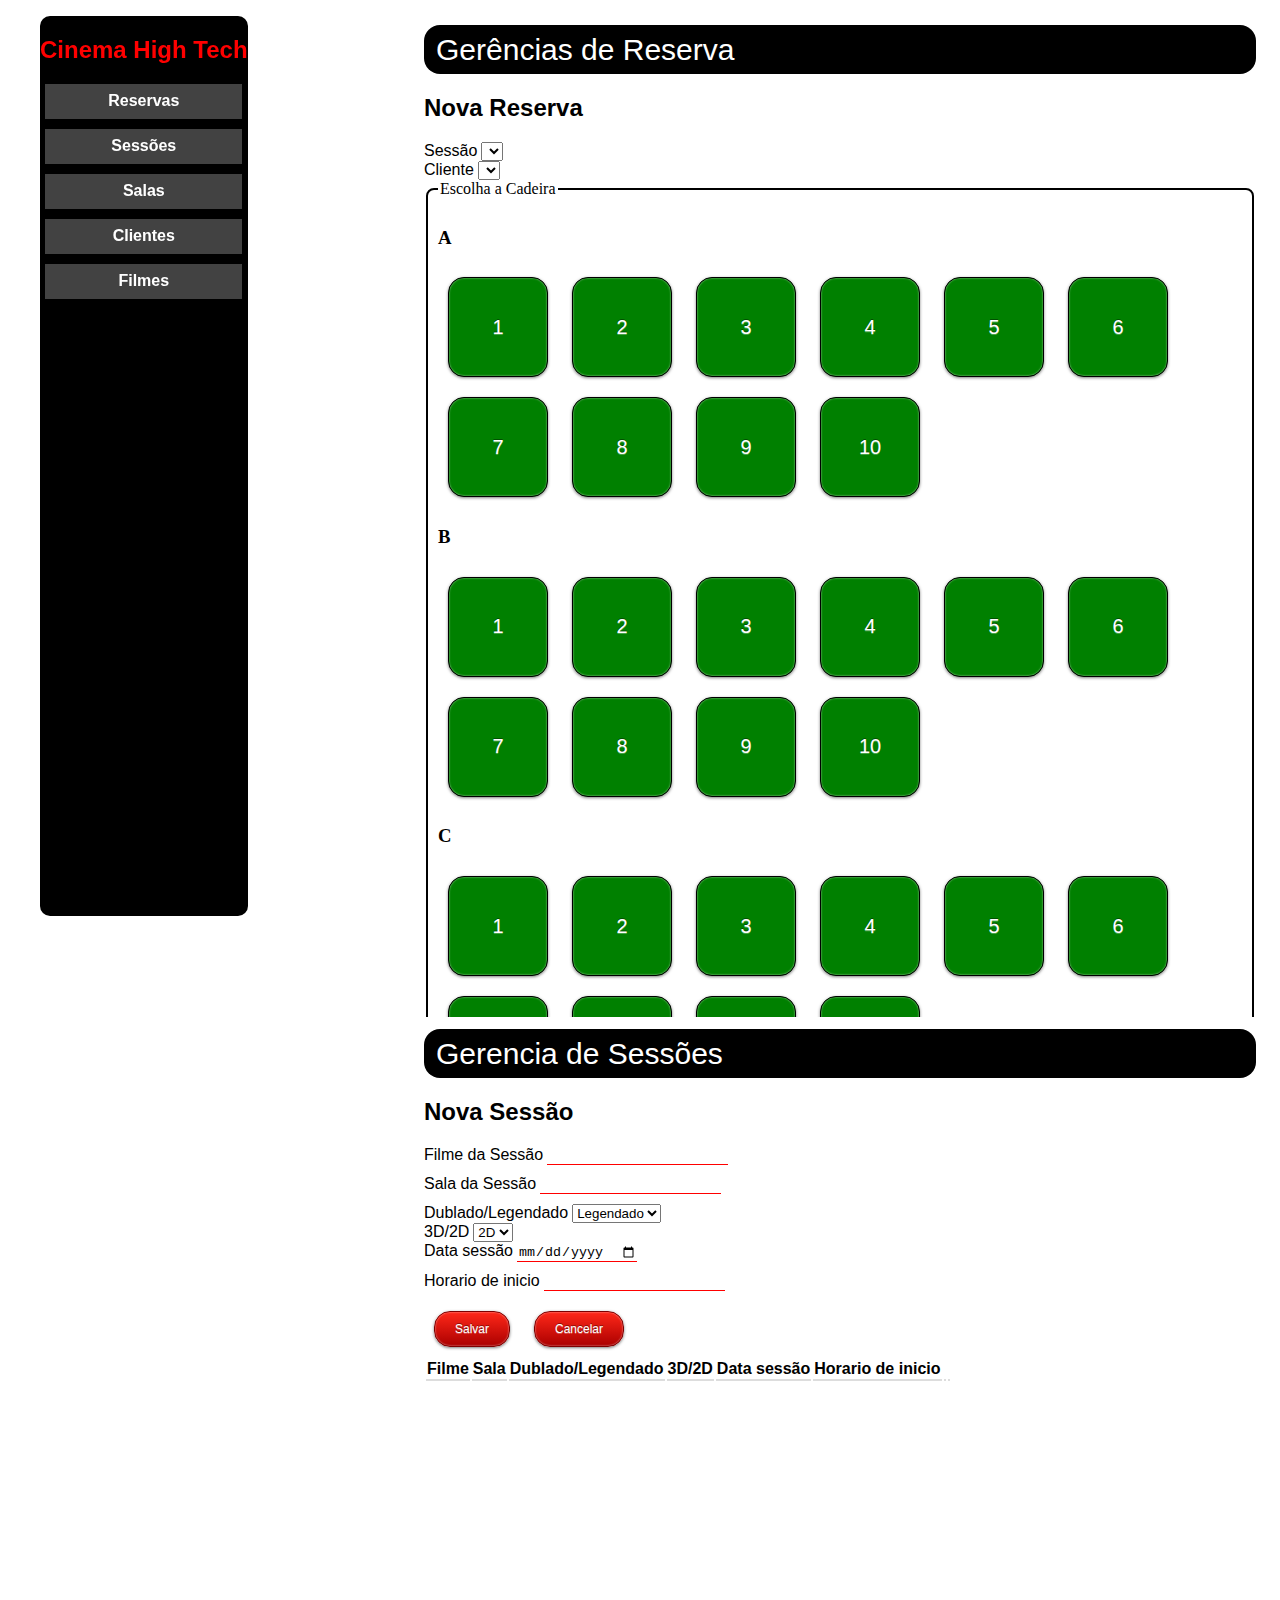
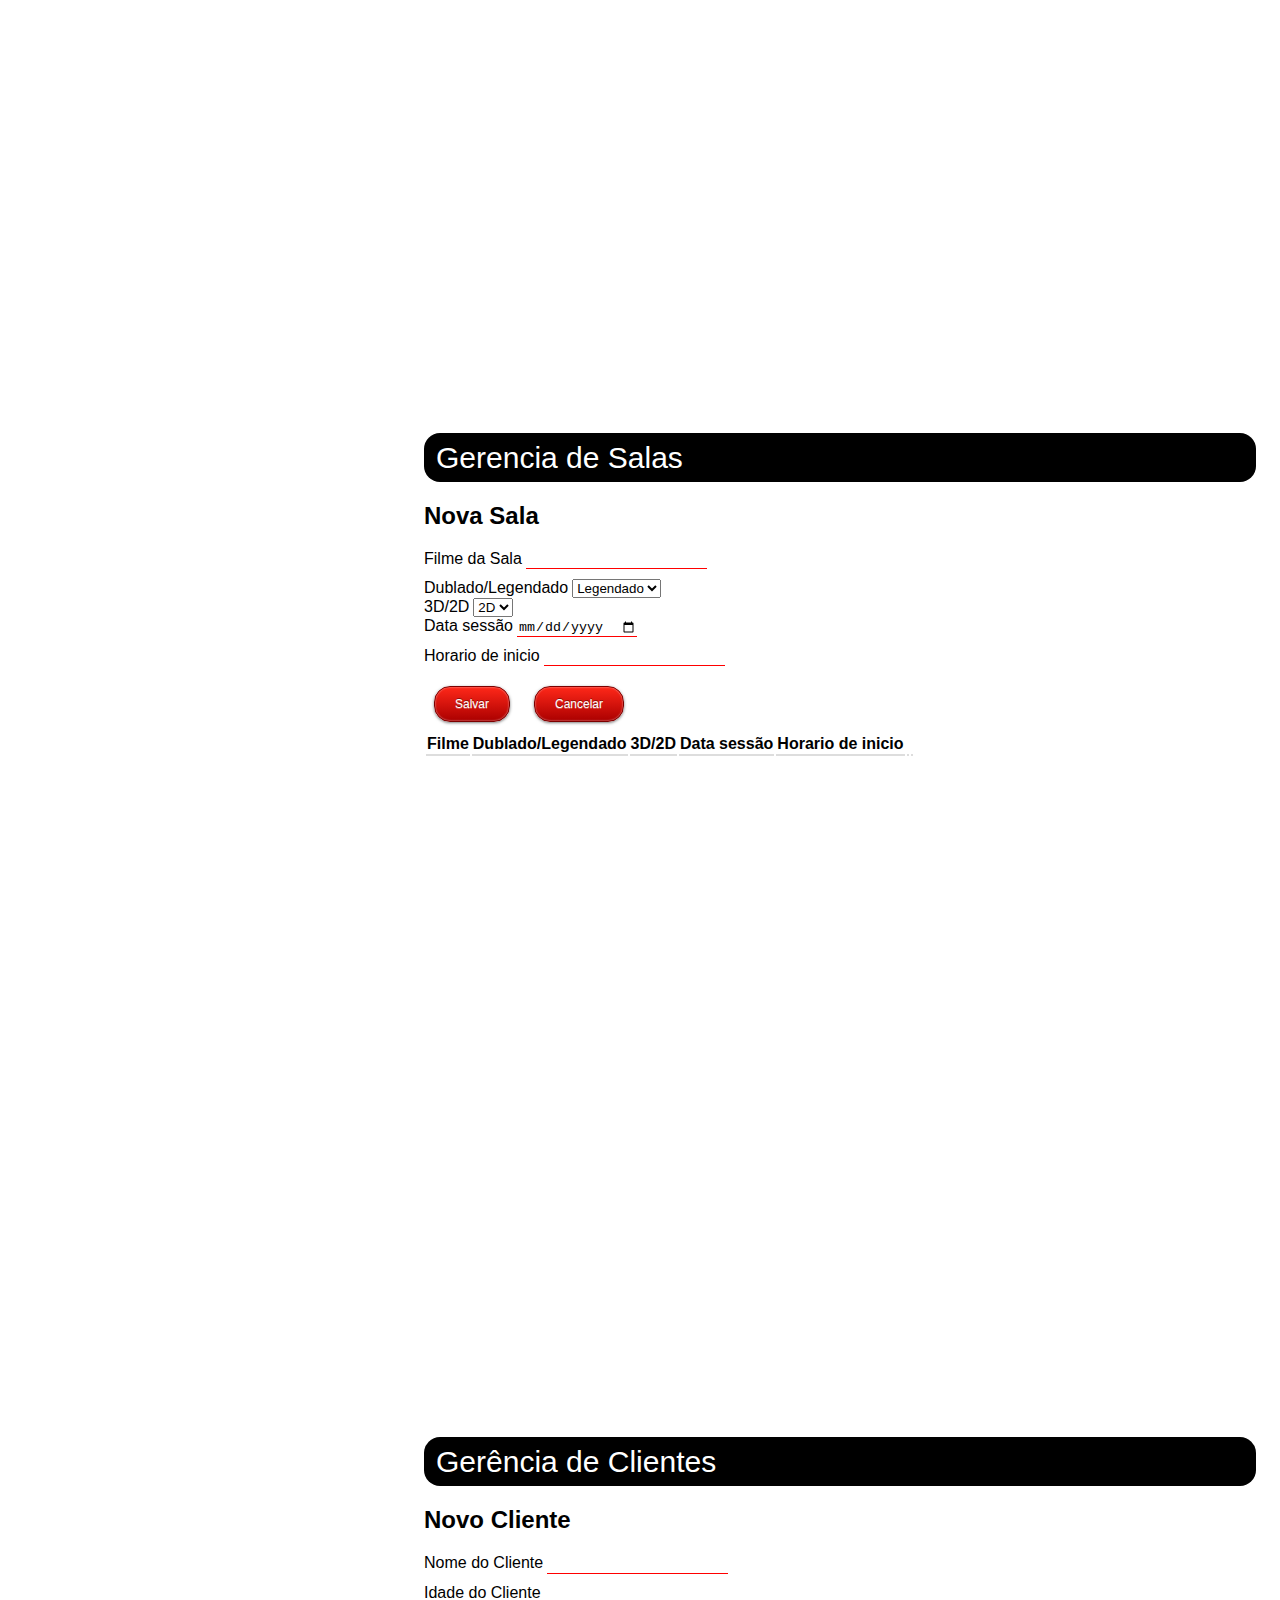
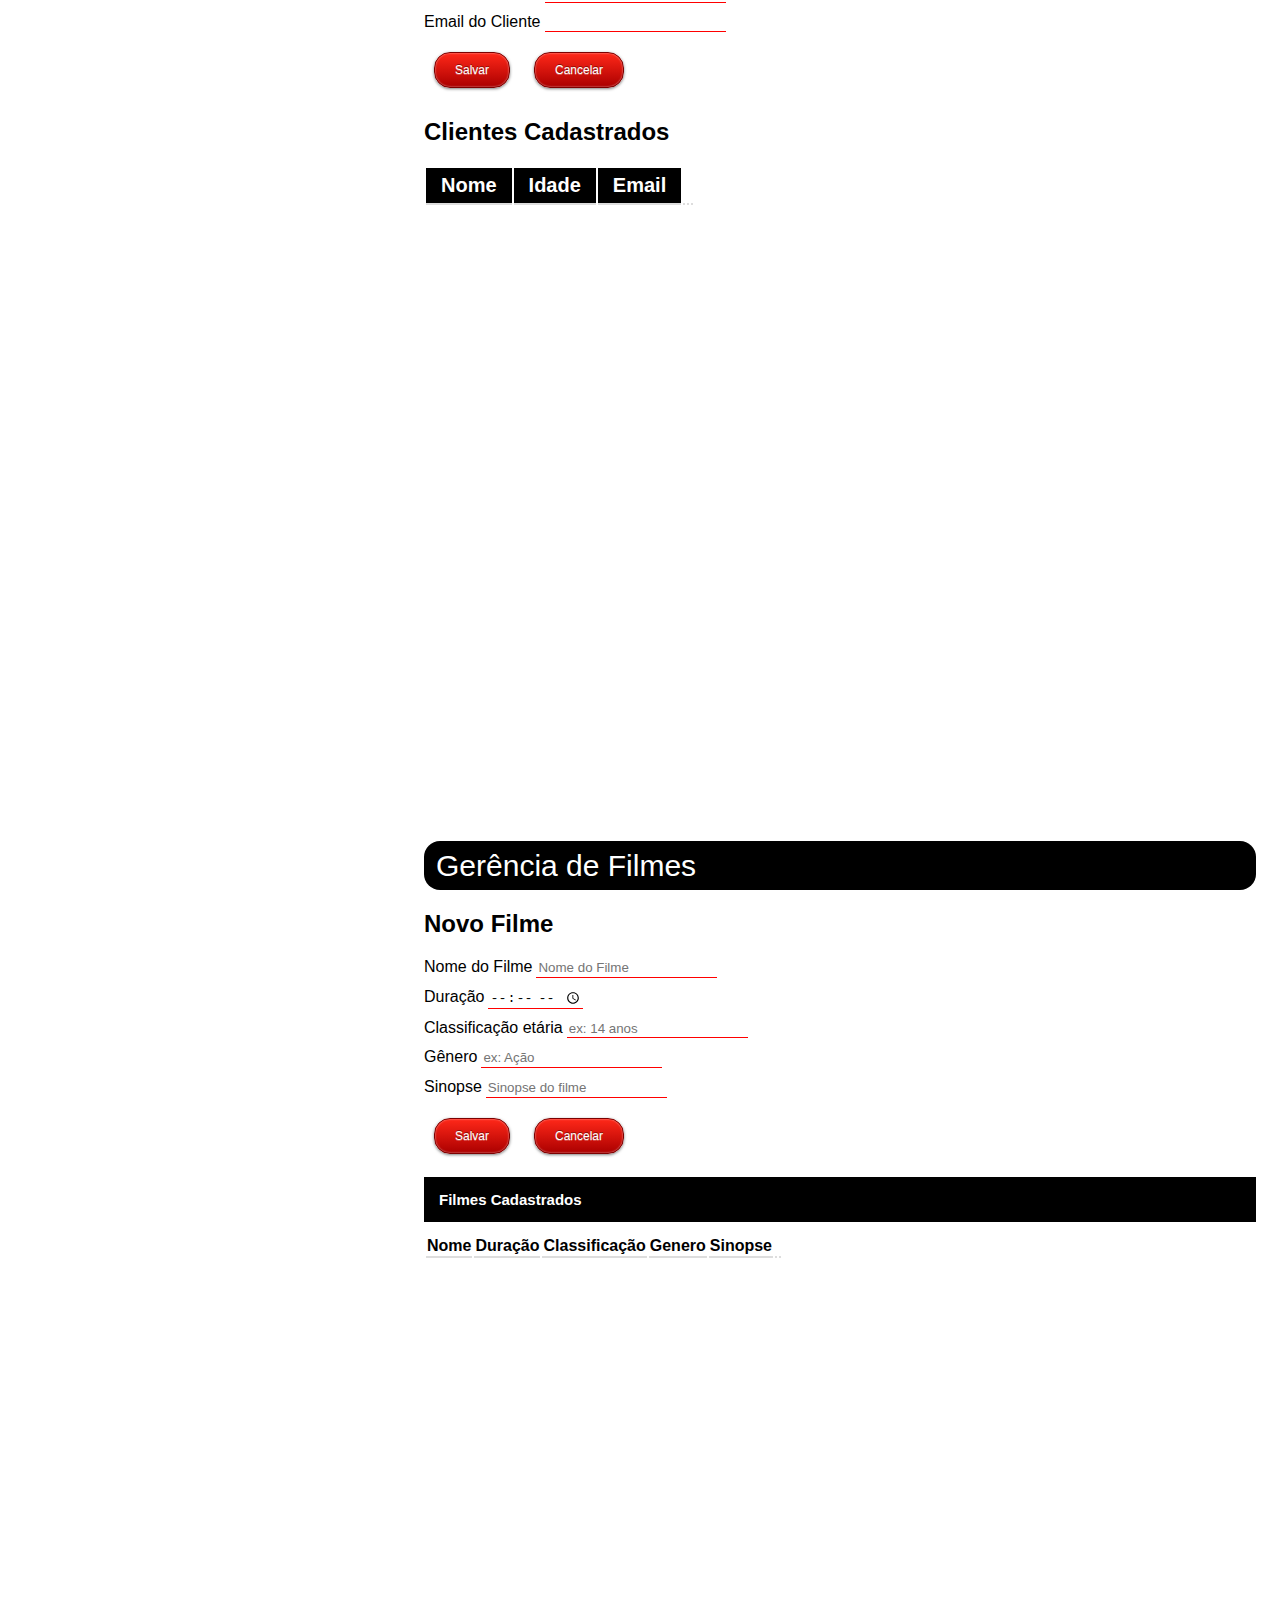
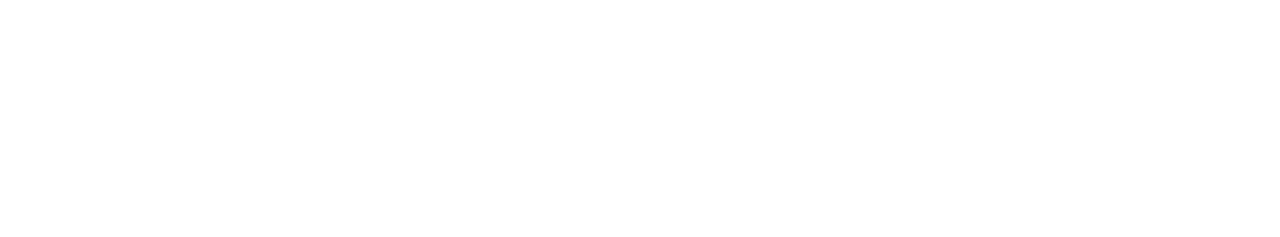
<file: Desafio Final - Módulo 1/index.html>
<!DOCTYPE html>

<head>
    <meta charset="UTF-8">
    <title>Cinema</title>
    <script src="menu.js"></script>
    <link rel="stylesheet" href="index.css">
</head>

<body>
    <nav id="site">
         
        <ul>
            
            <div id="menu">
                    <h2>Cinema High Tech</h2>
                <li><button onclick="menuPrincipal.reservas()">Reservas</button></li>
                <li><button onclick="menuPrincipal.sessoes()">Sessões</button></li>
                <li><button onclick="menuPrincipal.salas()">Salas</button></li>
                <li><button onclick="menuPrincipal.clientes()">Clientes</button></li>
                <li><button onclick="menuPrincipal.filmes()">Filmes</button></li>
            </div>
        </ul>

    </nav>


    <div id="paginaPrincipal">
        <object type="text/html" data="Reservas/Reservas.html"></object>
        <object type="text/html" data="Sessões/Sessões.html"></object>
        <object type="text/html" data="Salas/Salas.html"></object>
        <object type="text/html" data="Clientes/clientes.html"></object>
        <object type="text/html" data="Filmes/Filmes.html"></object>

    </div>
</body>

</html>
</file>
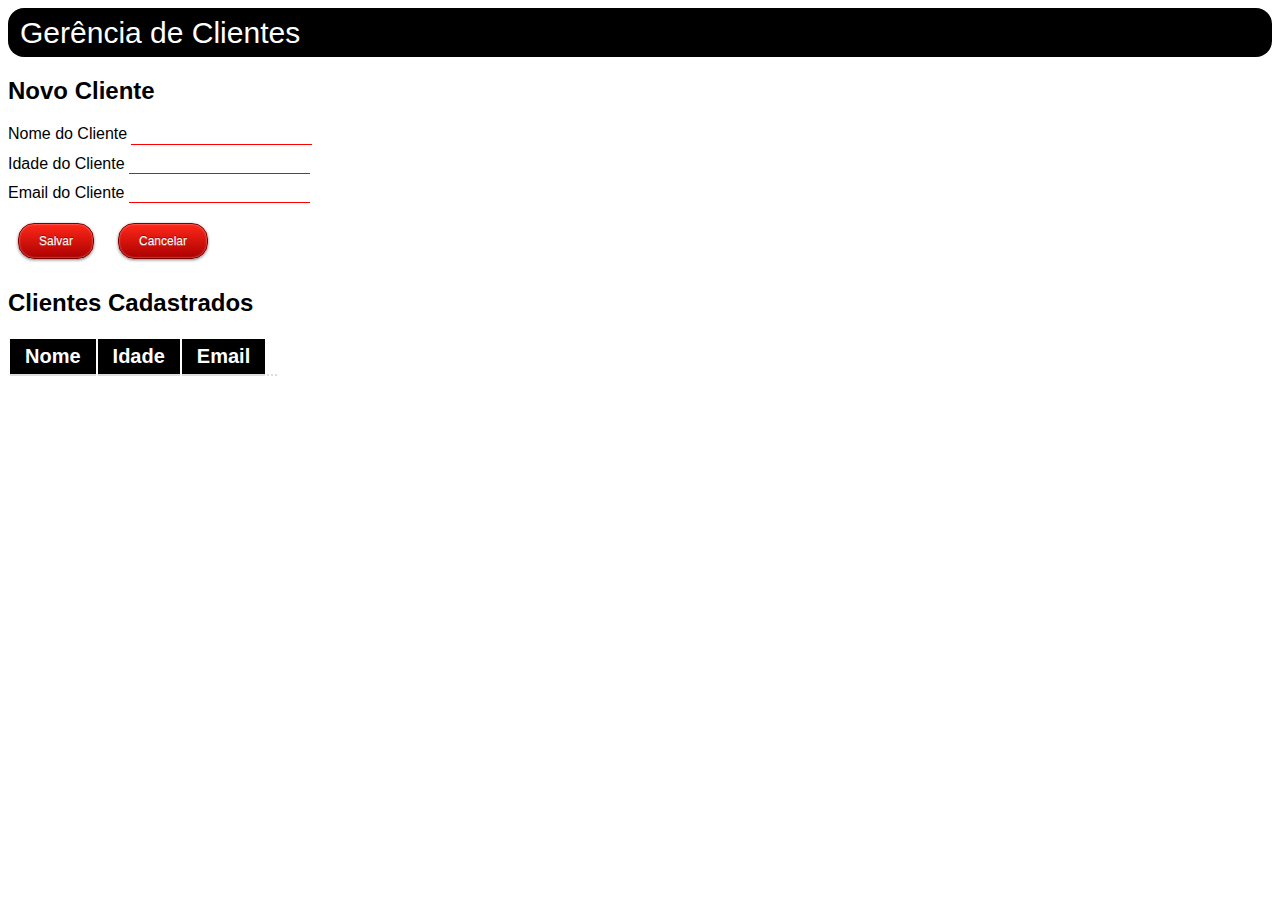
<file: Desafio Final - Módulo 1/Clientes/clientes.html>
<!DOCTYPE html>
<html>

<head>
    <meta charset="UTF-8">
    <link rel="stylesheet" href="clientes.css">
    <script src="js/Cliente.js"></script>

    <title>Gerência de Clientes</title>
</head>

<body>
    <header>Gerência de Clientes</header>
    <div>
        <h2 class="divCenter">Novo Cliente</h2>
    </div>
    <div>
        <form>
        <label for="nomeCliente">Nome do Cliente</label>
        <input type="text" id="nomeCliente">
    </div>
    <div>
        <label for="idadeCliente">Idade do Cliente</label>
        <input type="number" id="idadeCliente">
    </div>
    <div>
        <label for="emailCliente">Email do Cliente</label>
        <input type="email" id="emailCliente">
    </form>
    </div>
    <div id="botaoacoes">
        <button onclick="novoCliente.salvar()">Salvar</button>
        <button onclick="novoCliente.limpar()">Cancelar</button>

    </div>
    <div >
        <h2>Clientes Cadastrados</h2>

    </div>
    <div>
        <table>
            <thead >
                <th id="tituloTabela">Nome</th>
                <th id="tituloTabela">Idade</th>
                <th id="tituloTabela">Email</th>
                <th></th>
                <th></th>
                <th></th>
            </thead>
            <tbody id="resultadoClientes">


            </tbody>
        </table>
    </div>



</body>

</html>
</file>
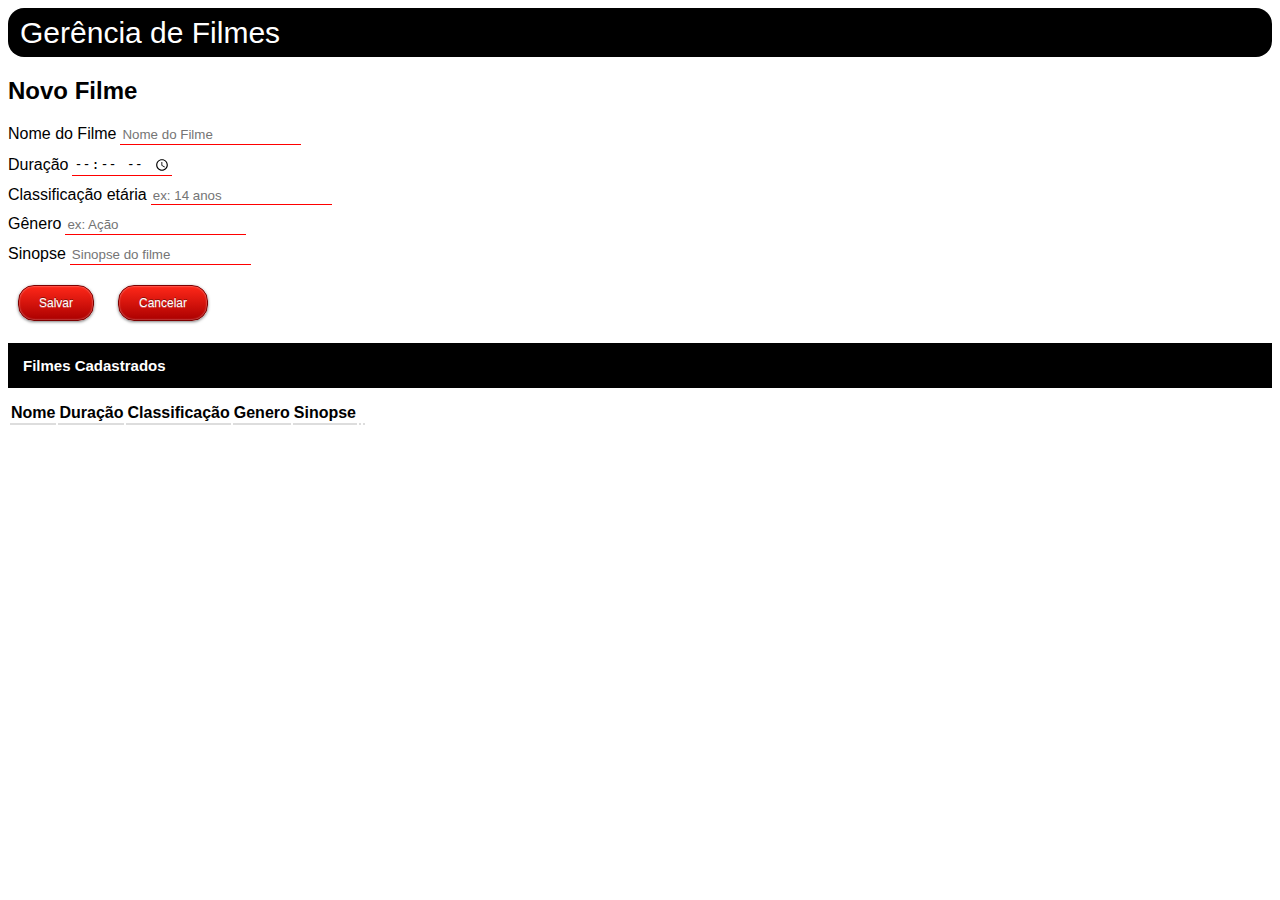
<file: Desafio Final - Módulo 1/Filmes/Filmes.html>
<!DOCTYPE html>
<html>

<head>
    <meta charset="UTF-8">
<script src="js/Filme.js"></script>
<link rel="stylesheet" href="css/Filmes.css">
    <title>Gerência de Filmes</title>
</head>

<body>
    <header>Gerência de Filmes</header>
    <div>
        <h2>Novo Filme</h2>
    </div>
    <div>
        <label for="nomeFilme">Nome do Filme</label>
        <input type="text" placeholder="Nome do Filme" id="nomeFilme">
    </div>
    <div>
        <label for="duracao">Duração</label>
        <input type="time" id="duracao">
    </div>
    <div>
        <label for="classificacao">Classificação etária</label>
        <input type="number" placeholder="ex: 14 anos" id="classificacao">
    </div>
    <div>
        <label for="genero">Gênero</label>
        <input type="text" placeholder="ex: Ação" id="genero">
    </div>
    <div>
        <label for="sinopse">Sinopse</label>
        <input type="text" placeholder="Sinopse do filme" id="sinopse">
    </div>

    <div id="acoesBotao">
        <button onclick="novoFilme.salvar()" id="salvar">Salvar</button>

        <button onclick="novoFilme.limpar()" id="limpar">Cancelar</button>

    </div>
    <table>
        <thead>
            <h2 id="tituloTabela">Filmes Cadastrados</h2>
            <th>Nome</th>
            <th>Duração</th>
            <th>Classificação</th>
            <th>Genero</th>
            <th>Sinopse</th>
            <th></th>
            <th></th>
        </thead>
        <tbody id="tabela">

        </tbody>
    </table>
</body>

</html>
</file>
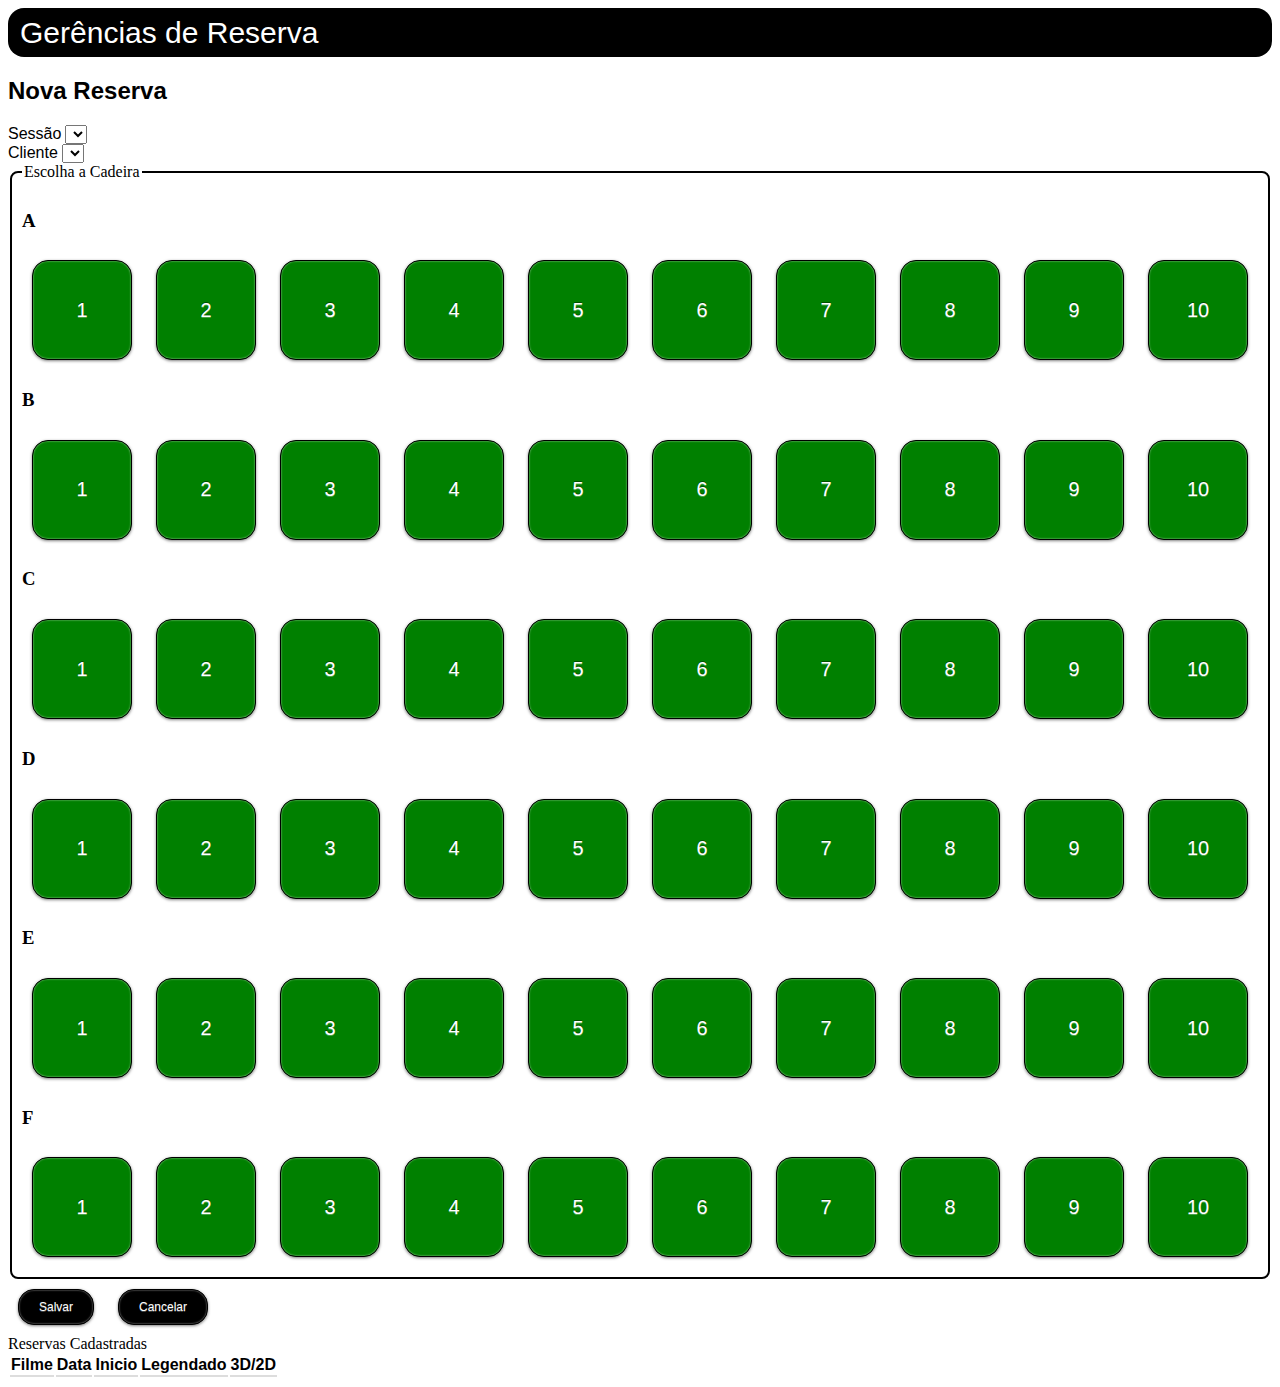
<file: Desafio Final - Módulo 1/Reservas/Reservas.html>
<!DOCTYPE html>
<html lang="en">

<head>
    <meta charset="UTF-8">
    <script src="Reservas.js"></script>
    <!-- <script src="./modelo/Sala.js"></script> -->
    <link rel="stylesheet" href="Reservas.css">
    <title>Gerência de Reserva</title>
</head>

<body>
 
    <header>Gerências de Reserva</header>
    <div>
        <h2>Nova Reserva</h2>
    </div>
    <div>
        <label for="novasessao">Sessão</label>
        <select name="novasessao" id="sessoes" onclick="novaReserva.pegarSessoes()">Sessão
        </select>
    </div>
    <div>
        <label for="novocliente">Cliente</label>
        <select name="novocliente" id="cliente" onclick="novaReserva. pegarClientes()">Cliente
          
        </select>
    </div>

    <div>
        <fieldset>
            <legend>Escolha a Cadeira</legend>
            <table id="A">
                <tbody id="resultadoA">

                    <div id="cadeira">
                        <h3>A</h3>
                
                            <button class="botaocadeira" id="cadeiraA0" onclick="novaReserva.clicarNoBotão('cadeiraA0')">1</button>
                            <button class="botaocadeira" id="cadeiraA1" onclick="novaReserva.clicarNoBotão('cadeiraA1')">2</button>
                            <button class="botaocadeira" id="cadeiraA2" onclick="novaReserva.clicarNoBotão('cadeiraA2')">3</button>
                            <button class="botaocadeira" id="cadeiraA3" onclick="novaReserva.clicarNoBotão('cadeiraA3')">4</button>
                            <button class="botaocadeira" id="cadeiraA4" onclick="novaReserva.clicarNoBotão('cadeiraA4')">5</button>
                            <button class="botaocadeira" id="cadeiraA5" onclick="novaReserva.clicarNoBotão('cadeiraA5')">6</button>
                            <button class="botaocadeira" id="cadeiraA6" onclick="novaReserva.clicarNoBotão('cadeiraA6')">7</button>
                            <button class="botaocadeira" id="cadeiraA7" onclick="novaReserva.clicarNoBotão('cadeiraA7')">8</button>
                            <button class="botaocadeira" id="cadeiraA8" onclick="novaReserva.clicarNoBotão('cadeiraA8')">9</button>
                            <button class="botaocadeira" id="cadeiraA9" onclick="novaReserva.clicarNoBotão('cadeiraA9')">10</button>
                   
                        
                    </div>
                </tbody>
            </table>
            <table id="B">
                <tbody id="resultadoB">
                    <h3>B</h3>
                    <div id="cadeira2">
                        <button class="botaocadeira" id="cadeiraB0" onclick="novaReserva.clicarNoBotão('cadeiraB0')">1</button>
                        <button class="botaocadeira" id="cadeiraB1" onclick="novaReserva.clicarNoBotão('cadeiraB1')">2</button>
                        <button class="botaocadeira" id="cadeiraB2" onclick="novaReserva.clicarNoBotão('cadeiraB2')">3</button>
                        <button class="botaocadeira" id="cadeiraB3" onclick="novaReserva.clicarNoBotão('cadeiraB3')">4</button>
                        <button class="botaocadeira" id="cadeiraB4" onclick="novaReserva.clicarNoBotão('cadeiraB4')">5</button>
                        <button class="botaocadeira" id="cadeiraB5" onclick="novaReserva.clicarNoBotão('cadeiraB5')">6</button>
                        <button class="botaocadeira" id="cadeiraB6" onclick="novaReserva.clicarNoBotão('cadeiraB6')">7</button>
                        <button class="botaocadeira" id="cadeiraB7" onclick="novaReserva.clicarNoBotão('cadeiraB7')">8</button>
                        <button class="botaocadeira" id="cadeiraB8" onclick="novaReserva.clicarNoBotão('cadeiraB8')">9</button>
                        <button class="botaocadeira" id="cadeiraB9" onclick="novaReserva.clicarNoBotão('cadeiraB9')">10</button>
                    </div>
                </tbody>

            </table>
            <table id="C">
                <tbody id="resultadoC">
                    <h3>C</h3>
                    <div id="cadeira3">
                        <button class="botaocadeira" id="cadeiraC0" onclick="novaReserva.clicarNoBotão('cadeiraC0')">1</button>
                        <button class="botaocadeira" id="cadeiraC1" onclick="novaReserva.clicarNoBotão('cadeiraC1')">2</button>
                        <button class="botaocadeira" id="cadeiraC2" onclick="novaReserva.clicarNoBotão('cadeiraC2')">3</button>
                        <button class="botaocadeira" id="cadeiraC3" onclick="novaReserva.clicarNoBotão('cadeiraC3')">4</button>
                        <button class="botaocadeira" id="cadeiraC4" onclick="novaReserva.clicarNoBotão('cadeiraC4')">5</button>
                        <button class="botaocadeira" id="cadeiraC5" onclick="novaReserva.clicarNoBotão('cadeiraC5')">6</button>
                        <button class="botaocadeira" id="cadeiraC6" onclick="novaReserva.clicarNoBotão('cadeiraC6')">7</button>
                        <button class="botaocadeira" id="cadeiraC7" onclick="novaReserva.clicarNoBotão('cadeiraC7')">8</button>
                        <button class="botaocadeira" id="cadeiraC8" onclick="novaReserva.clicarNoBotão('cadeiraC8')">9</button>
                        <button class="botaocadeira" id="cadeiraC9" onclick="novaReserva.clicarNoBotão('cadeiraC9')">10</button>
                    </div>
                </tbody>
            </table>
            <table id="D">
                <tbody id="resultadoD">
                    <h3>D</h3>
                    <div id="cadeira4">
                        <button class="botaocadeira" id="cadeiraD0" onclick="novaReserva.clicarNoBotão('cadeiraD0')">1</button>
                        <button class="botaocadeira" id="cadeiraD1" onclick="novaReserva.clicarNoBotão('cadeiraD1')">2</button>
                        <button class="botaocadeira" id="cadeiraD2" onclick="novaReserva.clicarNoBotão('cadeiraD2')">3</button>
                        <button class="botaocadeira" id="cadeiraD3" onclick="novaReserva.clicarNoBotão('cadeiraD3')">4</button>
                        <button class="botaocadeira" id="cadeiraD4" onclick="novaReserva.clicarNoBotão('cadeiraD4')">5</button>
                        <button class="botaocadeira" id="cadeiraD5" onclick="novaReserva.clicarNoBotão('cadeiraD5')">6</button>
                        <button class="botaocadeira" id="cadeiraD6" onclick="novaReserva.clicarNoBotão('cadeiraD6')">7</button>
                        <button class="botaocadeira" id="cadeiraD7" onclick="novaReserva.clicarNoBotão('cadeiraD7')">8</button>
                        <button class="botaocadeira" id="cadeiraD8" onclick="novaReserva.clicarNoBotão('cadeiraD8')">9</button>
                        <button class="botaocadeira" id="cadeiraD9" onclick="novaReserva.clicarNoBotão('cadeiraD9')">10</button>
                    </div>
                </tbody>
            </table>
            </table>
            <table id="E">
                <tbody id="resultadoE">
                    <h3>E</h3>
                    <div id="cadeira5">

                        <button class="botaocadeira" id="cadeiraE0" onclick="novaReserva.clicarNoBotão('cadeiraE0')">1</button>
                        <button class="botaocadeira" id="cadeiraE1" onclick="novaReserva.clicarNoBotão('cadeiraE1')">2</button>
                        <button class="botaocadeira" id="cadeiraE2" onclick="novaReserva.clicarNoBotão('cadeiraE2')">3</button>
                        <button class="botaocadeira" id="cadeiraE3" onclick="novaReserva.clicarNoBotão('cadeiraE3')">4</button>
                        <button class="botaocadeira" id="cadeiraE4" onclick="novaReserva.clicarNoBotão('cadeiraE4')">5</button>
                        <button class="botaocadeira" id="cadeiraE5" onclick="novaReserva.clicarNoBotão('cadeiraE5')">6</button>
                        <button class="botaocadeira" id="cadeiraE6" onclick="novaReserva.clicarNoBotão('cadeirae6')">7</button>
                        <button class="botaocadeira" id="cadeiraE7" onclick="novaReserva.clicarNoBotão('cadeiraE7')">8</button>
                        <button class="botaocadeira" id="cadeiraE8" onclick="novaReserva.clicarNoBotão('cadeiraE8')">9</button>
                        <button class="botaocadeira" id="cadeiraE9" onclick="novaReserva.clicarNoBotão('cadeiraE9')">10</button>
                    </div>
                </tbody>

                <table id="F">
                    <tbody id="resultadoF">
                        <h3>F</h3>
                        <div id="cadeira6">
                            <button class="botaocadeira" id="cadeiraF0" onclick="novaReserva.clicarNoBotão('cadeiraF0')">1</button>
                            <button class="botaocadeira" id="cadeiraF1" onclick="novaReserva.clicarNoBotão('cadeiraF1')">2</button>
                            <button class="botaocadeira" id="cadeiraF2" onclick="novaReserva.clicarNoBotão('cadeiraF2')">3</button>
                            <button class="botaocadeira" id="cadeiraF3" onclick="novaReserva.clicarNoBotão('cadeiraF3')">4</button>
                            <button class="botaocadeira" id="cadeiraF4" onclick="novaReserva.clicarNoBotão('cadeiraF4')">5</button>
                            <button class="botaocadeira" id="cadeiraF5" onclick="novaReserva.clicarNoBotão('cadeiraF5')">6</button>
                            <button class="botaocadeira" id="cadeiraF6" onclick="novaReserva.clicarNoBotão('cadeiraF6')">7</button>
                            <button class="botaocadeira" id="cadeiraF7" onclick="novaReserva.clicarNoBotão('cadeiraF7')">8</button>
                            <button class="botaocadeira" id="cadeiraF8" onclick="novaReserva.clicarNoBotão('cadeiraF8')">9</button>
                            <button class="botaocadeira" id="cadeiraF9" onclick="novaReserva.clicarNoBotão('cadeiraF9')">10</button>
                        </div>
                    </tbody>

                </table>

            </table>
        </fieldset>
    </div>

    <div id="botaoAcoes">
        <button onclick="novaReserva.Reservas()">Salvar</button>
        <button>Cancelar</button>
    </div>
    <table id="ResultadoFinal">
        <thead>Reservas Cadastradas
            <th>Filme</th>
            <th>Data</th>
            <th>Inicio</th>
            <th>Legendado</th>
            <th>3D/2D</th>
        </thead>
    </table>

</body>

</html>
</file>
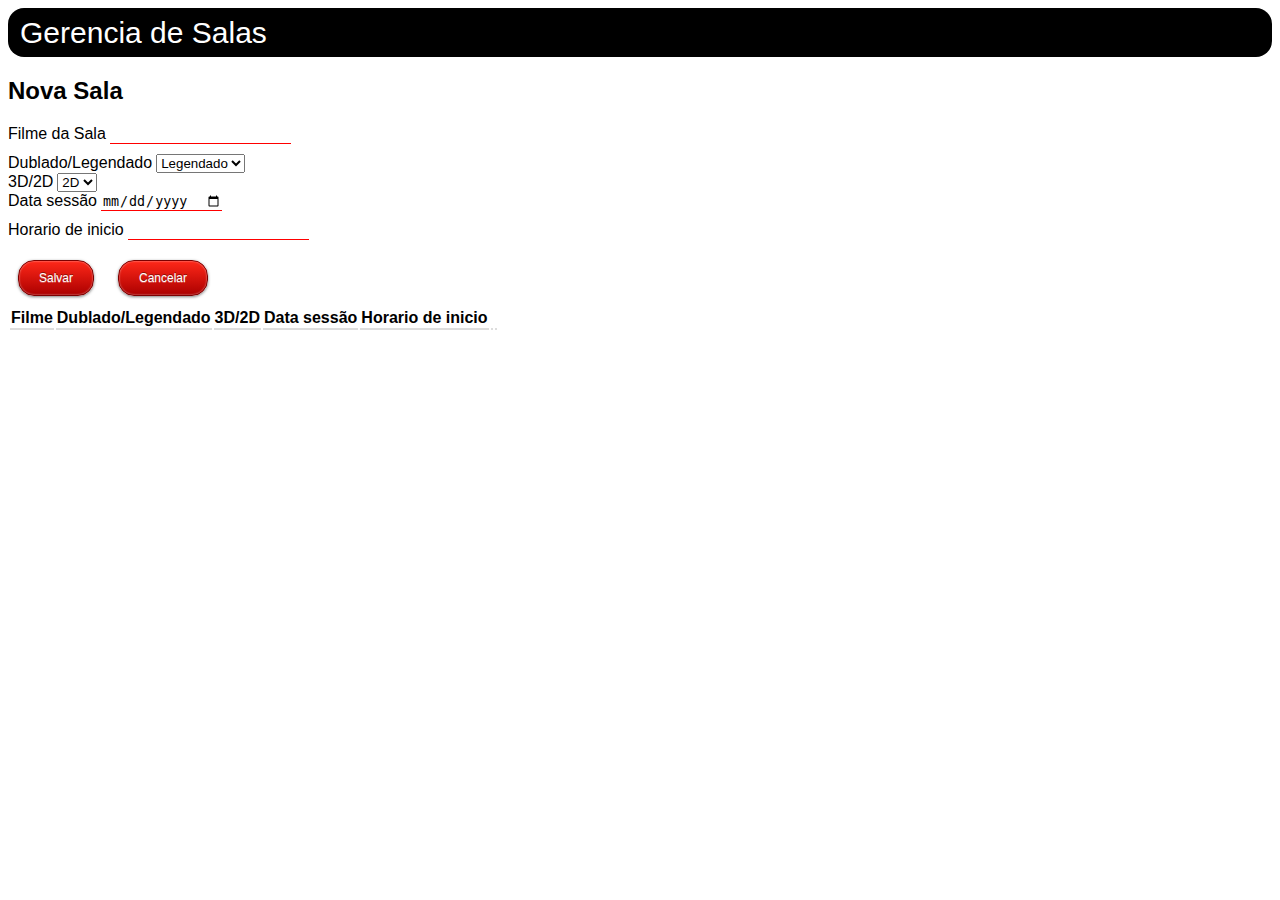
<file: Desafio Final - Módulo 1/Salas/Salas.html>
<!DOCTYPE html>
<html>
<head>
    <meta charset="UTF-8">
    <script src="js/Salas.js"></script>
    <link rel="stylesheet" href="css/Salas.css">
    <title>Salas</title>
</head>
<body>
    <header>Gerencia de Salas</header>
    <div>
        <h2>Nova Sala</h2>
    </div>
    <div>
        <Label>Filme da Sala</Label>
        <input type="search" id="filmeSala">
    </div>
    <div>
        <label for="dubladolegendado">Dublado/Legendado</label>
        <select name="selectdubladolegendado">
            <option value="Dublado" id="dubladolegendado">Dublado</option>
            <option value="Legendado" id="dubladolegendado" selected>Legendado</option>
        </select>
    </div>
    <div>
        <label for="tresD">3D/2D</label>
        <select name="selecttresD">
            <option value="3D" id="tresD">3D</option>
            <option value="2D" id="tresD" selected>2D</option>
        </select>
    </div>
    <div>
        <label for="datasessao">Data sessão</label>
        <input type="date" id="datasessao">
    </div>
    <div>
        <label for="horario">Horario de inicio</label>
        <input type="datetime" id="horario">
    </div>
    <div id="botaoacoes">
        <button onclick="novaSala.salvar()">Salvar</button>
        <button onclick="novaSala.limpar()">Cancelar</button>
    </div>
    <table>
        <thead id="titulo">
            <th>Filme</th>
            <th>Dublado/Legendado</th>
            <th>3D/2D</th>
            <th>Data sessão</th>
            <th>Horario de inicio</th>
            <th></th>
            <th></th>
        </thead>
        <tbody id="tabela">

        </tbody>
    </table>


</body>

</html>
</file>
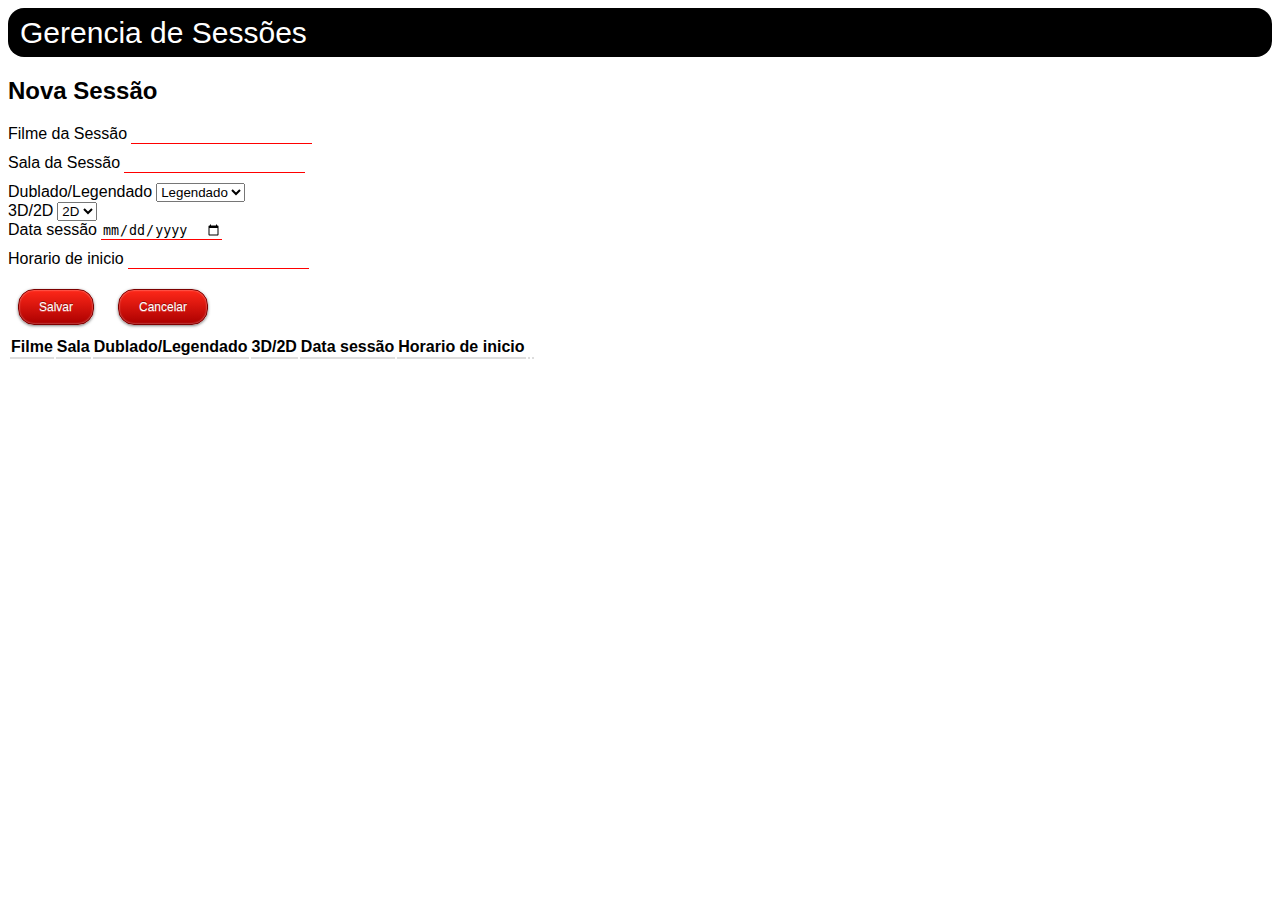
<file: Desafio Final - Módulo 1/Sessões/Sessões.html>
<!DOCTYPE html>
<html>

<head>
    <meta charset="UTF-8">
    <script src="js/Sessao.js"></script>
    <link rel="stylesheet" href="css/Sessões.css">
    <title>Gerencia de Sessões</title>
</head>
<body>
    <header>Gerencia de Sessões</header>
    <div>
        <h2>Nova Sessão</h2>
    </div>
    <div>
        <Label>Filme da Sessão</Label>
        <input type="search" id="filmeSessao">
    </div>
    <div>
        <label for="salasessao">Sala da Sessão</label>
        <input type="search" id="salaSessao">
    </div>
    <div>
        <label for="dubladolegendado">Dublado/Legendado</label>
        <select name="selectdubladolegendado">
            <option value="Dublado" id="dubladolegendado">Dublado</option>
            <option value="Legendado" id="dubladolegendado" selected>Legendado</option>
        </select>
    </div>
    <div>
        <label for="tresD">3D/2D</label>
        <select name="selecttresD">
            <option value="3D" id="tresD">3D</option>
            <option value="2D" id="tresD" selected>2D</option>
        </select>
    </div>
    <div>
        <label for="datasessao">Data sessão</label>
        <input type="date" id="datasessao">
    </div>
    <div>
        <label for="horario">Horario de inicio</label>
        <input type="datetime" id="horario">
    </div>
    <div id="botaoacoes">
        <button onclick="novoSessao.salvar()">Salvar</button>
        <button onclick="novoSessao.limpar()">Cancelar</button>
    </div>
    <table>
        <thead id="titulo">
            <th>Filme</th>
            <th>Sala</th>
            <th>Dublado/Legendado</th>
            <th>3D/2D</th>
            <th>Data sessão</th>
            <th>Horario de inicio</th>

            <th></th>
            <th></th>


        </thead>
        <tbody id="tabela">

        </tbody>
    </table>


</body>

</html>
</file>
<file: Desafio Final - Módulo 1/index.css>
body{
    margin: 0;
    font-family: "Lato", sans-serif;
}
img{
    height: 20px;
}

#paginaPrincipal{


    margin-left: 400px;
    padding: 1px 16px;
    height: 1000px;
}
#menu{
   
    margin: 0;
    padding: 0;
    width: auto;
    background-color: black;
    position: fixed;
    height: 100%;
    overflow: auto;
    border-radius: 10px;

   
}

#menu a{

    display: block;
    color: black;
    padding: 16px;
    text-decoration: none;
}

#menu a.active{

    background-color: #4CAF50;
  color: white;
}


#menu :hover{

    background-color: #ccc;

}

object{
    width: 100%;
    height: 100%;
}

ul li button{
    border: 0px;
    height: 35px;
    width: 95%;
    font-size: 12pt;
    font-weight: 800;
    color: white;
    background-color: #424242;
    
}
ul li{
    margin: 0px;
    text-align: center;
    margin-bottom: 10px;
    list-style-type: none;
}

h2{
    text-align: center;
    color:red}
 /* header{
 
    float: left;
    width: 100%;
    bottom: 0; 
    background-color: #212121;
}  */
</file>
<file: Desafio Final - Módulo 1/Clientes/clientes.css>
img{
    width: 20px;

    cursor: pointer;
}

th, td {
    
    font-family: Arial, Helvetica, sans-serif;
    border-bottom: 2px solid #ddd;
    
}

label{
    font-family: Arial, Helvetica, sans-serif;

}

#tituloTabela{

    color:white;
    text-align: left;
    padding: 15px;
    text-decoration: none;
    font-size: 20px; 
    line-height: 5px;
    border-radius: 20px;
    background: black;
    font-family: Arial, Helvetica, sans-serif;
    border-radius: 0px;

}


header{

    color:white;
    text-align: left;
    padding: 12px;
    text-decoration: none;
    font-size: 30px; 
    line-height: 25px;
    border-radius: 4px;
    background: black;
    font-family: Arial, Helvetica, sans-serif;
    border-radius: 16px;

}

h2{
    font-family: Arial, Helvetica, sans-serif;


}

 button{

    margin: 10px;
    cursor: pointer;

    font-family: Arial, Helvetica, sans-serif;
        font-size: 12px;
        color: #ffffff;
        padding: 10px 20px;
        background: -moz-linear-gradient(
            top,
            #ff2819 0%,
            #ab0000);
        background: -webkit-gradient(
            linear, left top, left bottom,
            from(#ff2819),
            to(#ab0000));
        -moz-border-radius: 16px;
        -webkit-border-radius: 16px;
        border-radius: 16px;
        border: 1px solid #7d0000;
        -moz-box-shadow:
            0px 1px 3px rgba(000,000,000,0.5),
            inset 0px 0px 2px rgba(255,255,255,0.7);
        -webkit-box-shadow:
            0px 1px 3px rgba(000,000,000,0.5),
            inset 0px 0px 2px rgba(255,255,255,0.7);
        box-shadow:
            0px 1px 3px rgba(000,000,000,0.5),
            inset 0px 0px 2px rgba(255,255,255,0.7);
        text-shadow:
            0px -1px 0px rgba(000,000,000,0.4),
            0px 1px 0px rgba(255,255,255,0.3);
    }
    



input[type=text] {
    border: none;
    border-bottom: 1px solid red;
    padding: 2px;
    margin-bottom: 10px;
  }

  input[type=number] {


    border: none;
    border-bottom: 1px solid red;
    margin-bottom: 10px;
  }

  input[type=time] {


    border: none;
    border-bottom: 1px solid red;
    margin-bottom: 10px;
  }

  input[type= email]{
    border: none;
    border-bottom: 1px solid red;
    margin-bottom: 10px;

  }
</file>
<file: Desafio Final - Módulo 1/Filmes/css/Filmes.css>
img{
    width: 20px;

    cursor: pointer;
}

th, td {
    font-family: Arial, Helvetica, sans-serif;
    border-bottom: 2px solid #ddd;
}

label{
    font-family: Arial, Helvetica, sans-serif;

}

#tituloTabela{

    color:white;
    text-align: left;
    padding: 15px;
    text-decoration: none;
    font-size: 15px; 
    line-height: 15px;
    border-radius: 10px;
    background: black;
    font-family: Arial, Helvetica, sans-serif;
    border-radius: 0px;


}




header{

    color:white;
    text-align: left;
    padding: 12px;
    text-decoration: none;
    font-size: 30px; 
    line-height: 25px;
    border-radius: 4px;
    background: black;
    font-family: Arial, Helvetica, sans-serif;
    border-radius: 16px;

}

h2{
    font-family: Arial, Helvetica, sans-serif;


}

 button{

    margin: 10px;
    cursor: pointer;

    font-family: Arial, Helvetica, sans-serif;
        font-size: 12px;
        color: #ffffff;
        padding: 10px 20px;
        background: -moz-linear-gradient(
            top,
            #ff2819 0%,
            #ab0000);
        background: -webkit-gradient(
            linear, left top, left bottom,
            from(#ff2819),
            to(#ab0000));
        -moz-border-radius: 16px;
        -webkit-border-radius: 16px;
        border-radius: 16px;
        border: 1px solid #7d0000;
        -moz-box-shadow:
            0px 1px 3px rgba(000,000,000,0.5),
            inset 0px 0px 2px rgba(255,255,255,0.7);
        -webkit-box-shadow:
            0px 1px 3px rgba(000,000,000,0.5),
            inset 0px 0px 2px rgba(255,255,255,0.7);
        box-shadow:
            0px 1px 3px rgba(000,000,000,0.5),
            inset 0px 0px 2px rgba(255,255,255,0.7);
        text-shadow:
            0px -1px 0px rgba(000,000,000,0.4),
            0px 1px 0px rgba(255,255,255,0.3);
    }
    



input[type=text] {
    border: none;
    border-bottom: 1px solid red;
    padding: 2px;
    margin-bottom: 10px;
  }

  input[type=number] {


    border: none;
    border-bottom: 1px solid red;
    margin-bottom: 10px;
  }

  input[type=time] {


    border: none;
    border-bottom: 1px solid red;
    margin-bottom: 10px;
  }
</file>
<file: Desafio Final - Módulo 1/Reservas/Reservas.css>
.botaocadeira{
    height: 100px;
    width:100px;
    background-color: green;
    color: white;
    font-size: 20px;
}
fieldset{

    
    padding: 10px;
    border:2px solid black;
    -moz-border-radius:8px;
    -webkit-border-radius:8px;	
    border-radius:8px;	
}


img{
    width: 20px;

    cursor: pointer;
}

th, td {
    font-family: Arial, Helvetica, sans-serif;
    border-bottom: 2px solid #ddd;
}

label{
    font-family: Arial, Helvetica, sans-serif;

}




header{

    color:white;
    text-align: left;
    padding: 12px;
    text-decoration: none;
    font-size: 30px; 
    line-height: 25px;
    border-radius: 4px;
    background: black;
    font-family: Arial, Helvetica, sans-serif;
    border-radius: 16px;

}

h2{
    font-family: Arial, Helvetica, sans-serif;


}

 button{

    margin: 10px;
    cursor: pointer;
    font-family: Arial, Helvetica, sans-serif;
        font-size: 12px;
        color: #ffffff;
        padding: 10px 20px;
      background-color: black;
        -moz-border-radius: 16px;
        -webkit-border-radius: 16px;
        border-radius: 16px;
        border: 1px solid black;
        -moz-box-shadow:
            0px 1px 3px rgba(000,000,000,0.5),
            inset 0px 0px 2px rgba(255,255,255,0.7);
        -webkit-box-shadow:
            0px 1px 3px rgba(000,000,000,0.5),
            inset 0px 0px 2px rgba(255,255,255,0.7);
        box-shadow:
            0px 1px 3px rgba(000,000,000,0.5),
            inset 0px 0px 2px rgba(255,255,255,0.7);
        text-shadow:
            0px -1px 0px rgba(000,000,000,0.4),
            0px 1px 0px rgba(255,255,255,0.3);
    }
    
input[type=text] {
    border: none;
    border-bottom: 1px solid red;
    padding: 2px;
    margin-bottom: 10px;
  }
  input[type=number] {
    border: none;
    border-bottom: 1px solid red;
    margin-bottom: 10px;
  }
  input[type=time] {
    border: none;
    border-bottom: 1px solid red;
    margin-bottom: 10px;
  }
  input[type= email]{
    border: none;
    border-bottom: 1px solid red;
    margin-bottom: 10px;

  }
</file>
<file: Desafio Final - Módulo 1/Salas/css/Salas.css>
img{
    width: 20px;

    cursor: pointer;
}

th, td {
    font-family: Arial, Helvetica, sans-serif;
    border-bottom: 2px solid #ddd;
}

label{
    font-family: Arial, Helvetica, sans-serif;

}




header{

    color:white;
    text-align: left;
    padding: 12px;
    text-decoration: none;
    font-size: 30px; 
    line-height: 25px;
    border-radius: 4px;
    background: black;
    font-family: Arial, Helvetica, sans-serif;
    border-radius: 16px;

}

h2{
    font-family: Arial, Helvetica, sans-serif;


}

 button{

    margin: 10px;
    cursor: pointer;

    font-family: Arial, Helvetica, sans-serif;
        font-size: 12px;
        color: #ffffff;
        padding: 10px 20px;
        background: -moz-linear-gradient(
            top,
            #ff2819 0%,
            #ab0000);
        background: -webkit-gradient(
            linear, left top, left bottom,
            from(#ff2819),
            to(#ab0000));
        -moz-border-radius: 16px;
        -webkit-border-radius: 16px;
        border-radius: 16px;
        border: 1px solid #7d0000;
        -moz-box-shadow:
            0px 1px 3px rgba(000,000,000,0.5),
            inset 0px 0px 2px rgba(255,255,255,0.7);
        -webkit-box-shadow:
            0px 1px 3px rgba(000,000,000,0.5),
            inset 0px 0px 2px rgba(255,255,255,0.7);
        box-shadow:
            0px 1px 3px rgba(000,000,000,0.5),
            inset 0px 0px 2px rgba(255,255,255,0.7);
        text-shadow:
            0px -1px 0px rgba(000,000,000,0.4),
            0px 1px 0px rgba(255,255,255,0.3);
    }
    



input[type=text] {
    border: none;
    border-bottom: 1px solid red;
    padding: 2px;
    margin-bottom: 10px;
  }

  input[type=number] {


    border: none;
    border-bottom: 1px solid red;
    margin-bottom: 10px;
  }

  input[type=date] {


    border: none;
    border-bottom: 1px solid red;
    margin-bottom: 10px;
  }

  input[type= email]{
    border: none;
    border-bottom: 1px solid red;
    margin-bottom: 10px;

  }
  input[type= search]{
    border: none;
    border-bottom: 1px solid red;
    margin-bottom: 10px;

  }

  input[type= datetime]{
    border: none;
    border-bottom: 1px solid red;
    margin-bottom: 10px;

  }
</file>
<file: Desafio Final - Módulo 1/Sessões/css/Sessões.css>
img{
    width: 20px;

    cursor: pointer;
}

th, td {
    font-family: Arial, Helvetica, sans-serif;
    border-bottom: 2px solid #ddd;
}

label{
    font-family: Arial, Helvetica, sans-serif;

}




header{

    color:white;
    text-align: left;
    padding: 12px;
    text-decoration: none;
    font-size: 30px; 
    line-height: 25px;
    border-radius: 4px;
    background: black;
    font-family: Arial, Helvetica, sans-serif;
    border-radius: 16px;

}

h2{
    font-family: Arial, Helvetica, sans-serif;


}

 button{

    margin: 10px;
    cursor: pointer;

    font-family: Arial, Helvetica, sans-serif;
        font-size: 12px;
        color: #ffffff;
        padding: 10px 20px;
        background: -moz-linear-gradient(
            top,
            #ff2819 0%,
            #ab0000);
        background: -webkit-gradient(
            linear, left top, left bottom,
            from(#ff2819),
            to(#ab0000));
        -moz-border-radius: 16px;
        -webkit-border-radius: 16px;
        border-radius: 16px;
        border: 1px solid #7d0000;
        -moz-box-shadow:
            0px 1px 3px rgba(000,000,000,0.5),
            inset 0px 0px 2px rgba(255,255,255,0.7);
        -webkit-box-shadow:
            0px 1px 3px rgba(000,000,000,0.5),
            inset 0px 0px 2px rgba(255,255,255,0.7);
        box-shadow:
            0px 1px 3px rgba(000,000,000,0.5),
            inset 0px 0px 2px rgba(255,255,255,0.7);
        text-shadow:
            0px -1px 0px rgba(000,000,000,0.4),
            0px 1px 0px rgba(255,255,255,0.3);
    }
    



input[type=text] {
    border: none;
    border-bottom: 1px solid red;
    padding: 2px;
    margin-bottom: 10px;
  }

  input[type=number] {


    border: none;
    border-bottom: 1px solid red;
    margin-bottom: 10px;
  }

  input[type=date] {


    border: none;
    border-bottom: 1px solid red;
    margin-bottom: 10px;
  }

  input[type= email]{
    border: none;
    border-bottom: 1px solid red;
    margin-bottom: 10px;

  }
  input[type= search]{
    border: none;
    border-bottom: 1px solid red;
    margin-bottom: 10px;

  }

  input[type= datetime]{
    border: none;
    border-bottom: 1px solid red;
    margin-bottom: 10px;

  }
</file>
